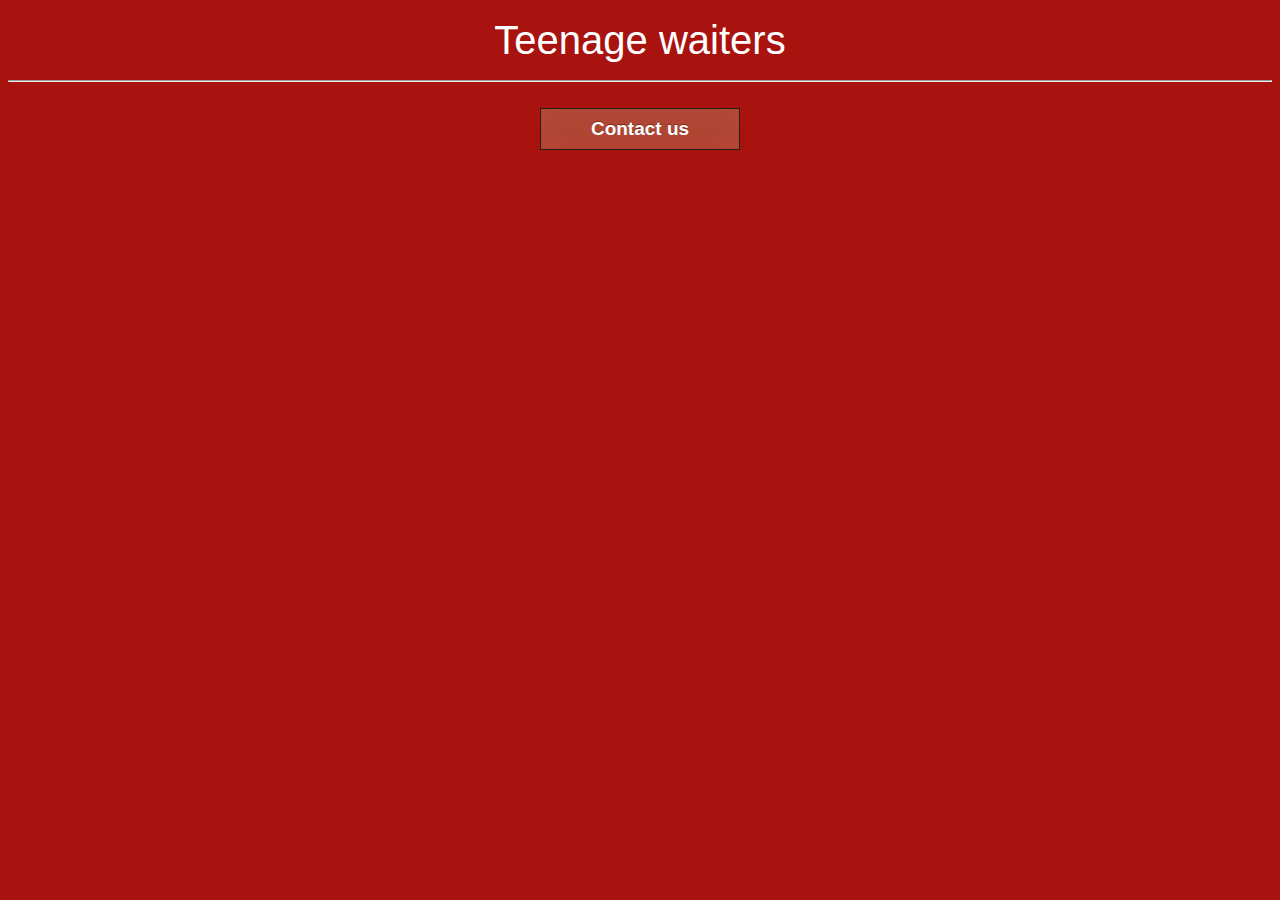
<file: index.html>
<!DOCTYPE html>

<html> 

<head>
	<meta name="viewport" content="width=device-width">
    <title>Teenage waiters</title>
    <link rel="stylesheet" type="text/css" href="css/stylesheet.css">
</head>


<body>
	<h1>Teenage waiters</h1>
	<hr>
	<br>
	<center><a href="pages/contacts.html"><button>Contact us</button></a></center>
</body>

</html>
</file>
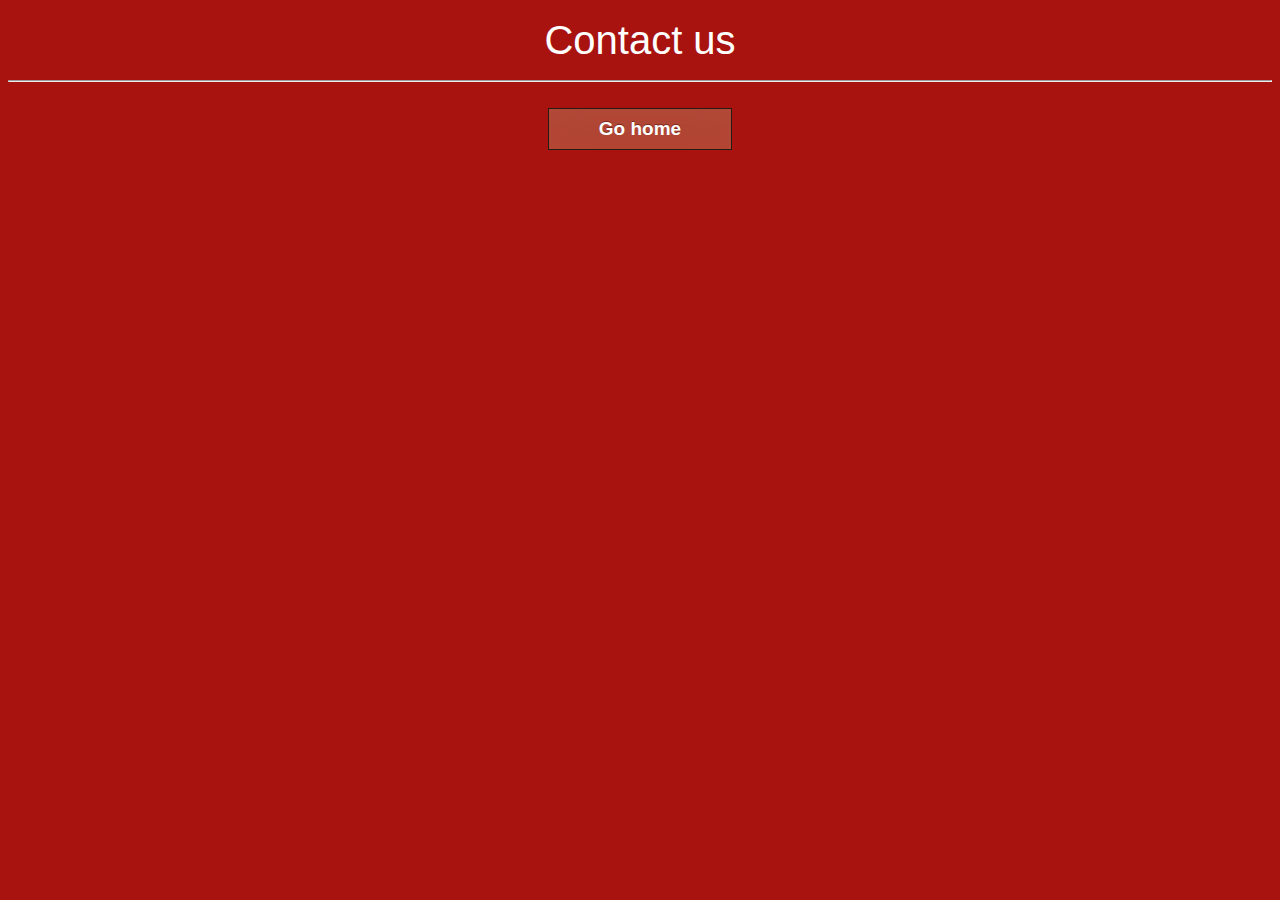
<file: pages/contacts.html>
<!DOCTYPE html>

<html> 

<head>
	<meta name="viewport" content="width=device-width">
    <title>Contact us</title>
    <link rel="stylesheet" type="text/css" href="../css/stylesheet.css">
</head>


<body>
	<h1>Contact us</h1>
	<hr>
	<br>
	<center><a href="../index.html"><button>Go home</button></a></center>
</body>

</html>
</file>
<file: css/stylesheet.css>
p {
    text-align: center;
    color: white;
    font-family: "Arial Rounded MT Bold", "Helvetica Rounded", Arial, sans-serif;
    font-size: 15px;
    font-style: normal;
    font-variant: normal;
    font-weight: 500;
    line-height: 26.4px;
  } 
  body {
    background-color: rgb(168, 19, 16);
  }
  h1 {
    text-align: center;
    color: white;
    font-family: "Arial Rounded MT Bold", "Helvetica Rounded", Arial, sans-serif;
    font-size: 40px;
    font-style: normal;
    font-variant: normal;
    font-weight: 500;
    line-height: 26.4px;
  }
  h2 {
    text-align: center;
    color: white;
    font-family: "Arial Rounded MT Bold", "Helvetica Rounded", Arial, sans-serif;
    font-size: 24px;
    font-style: normal;
    font-variant: normal;
    font-weight: 500;
    line-height: 26.4px;
  }
  div {
    border: 1px solid black;
    padding: 10px;
    width: 200px;
    height: 200px;
    text-align: justify;
  }
  
button {
  -moz-box-shadow:inset 0px 34px 50px -15px #b54b3a;
  -webkit-box-shadow:inset 0px 34px 50px -15px #b54b3a;
  box-shadow:inset 0px 34px 50px -15px #b54b3a;
  background:-webkit-gradient(linear, left top, left bottom, color-stop(0.05, #a73f2d), color-stop(1, #b34332));
  background:-moz-linear-gradient(top, #a73f2d 5%, #b34332 100%);
  background:-webkit-linear-gradient(top, #a73f2d 5%, #b34332 100%);
  background:-o-linear-gradient(top, #a73f2d 5%, #b34332 100%);
  background:-ms-linear-gradient(top, #a73f2d 5%, #b34332 100%);
  background:linear-gradient(to bottom, #a73f2d 5%, #b34332 100%);
  filter:progid:DXImageTransform.Microsoft.gradient(startColorstr='#a73f2d', endColorstr='#b34332',GradientType=0);
  background-color:#a73f2d;
  border:1px solid #241d13;
  display:inline-block;
  cursor:pointer;
  color:#ffffff;
  font-family:Arial;
  font-size:19px;
  font-weight:bold;
  padding:9px 50px;
  text-decoration:none;
  text-shadow:0px -1px 0px #7a2a1d;
}
button:hover {
  background:-webkit-gradient(linear, left top, left bottom, color-stop(0.05, #b34332), color-stop(1, #a73f2d));
  background:-moz-linear-gradient(top, #b34332 5%, #a73f2d 100%);
  background:-webkit-linear-gradient(top, #b34332 5%, #a73f2d 100%);
  background:-o-linear-gradient(top, #b34332 5%, #a73f2d 100%);
  background:-ms-linear-gradient(top, #b34332 5%, #a73f2d 100%);
  background:linear-gradient(to bottom, #b34332 5%, #a73f2d 100%);
  filter:progid:DXImageTransform.Microsoft.gradient(startColorstr='#b34332', endColorstr='#a73f2d',GradientType=0);
  background-color:#b34332;
}
button:active {
  position:relative;
  top:1px;
}
</file>
